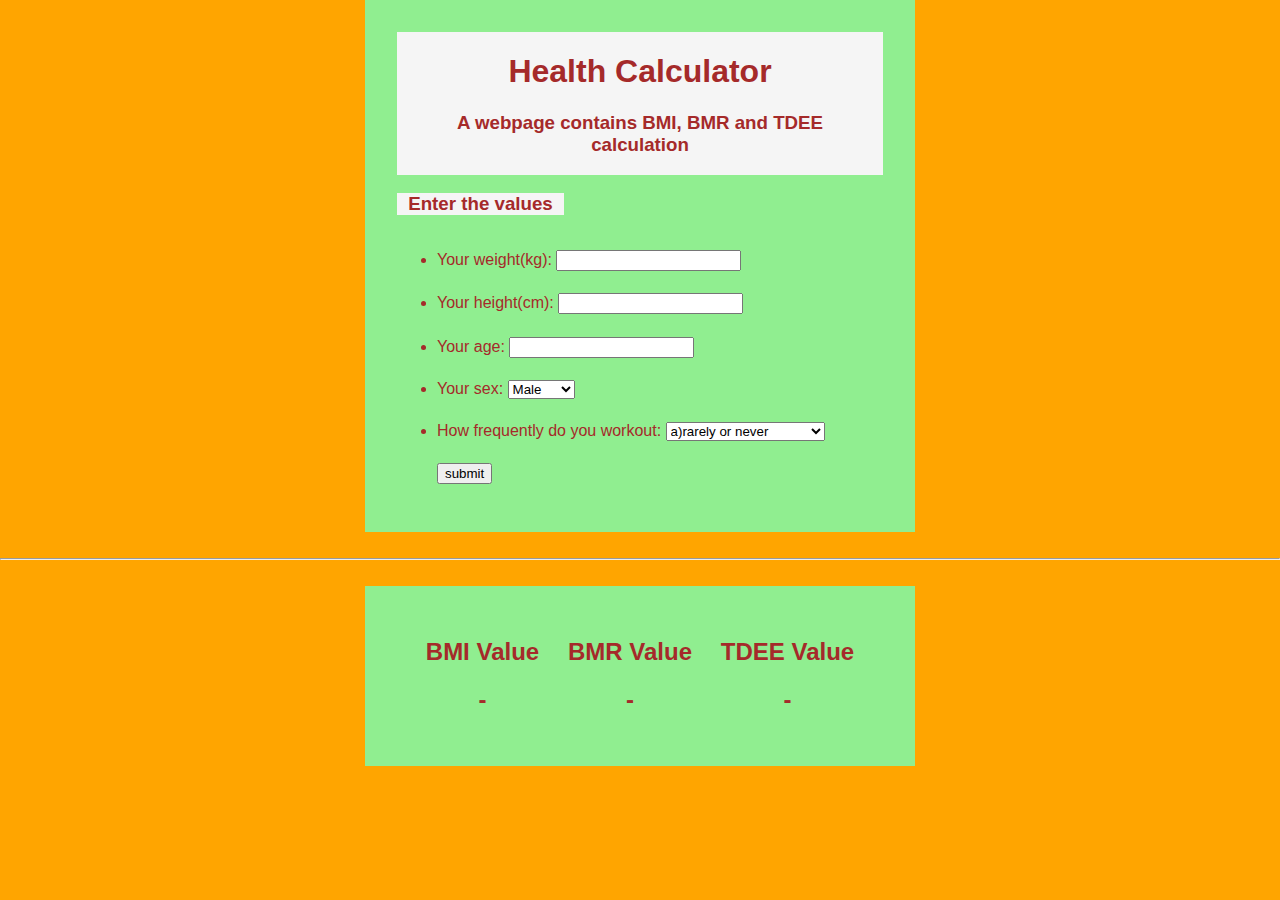
<file: v1.0/index.html>
<!DOCTYPE html>
<html lang="en">

<head>
    <meta charset="UTF-8">
    <meta http-equiv="X-UA-Compatible" content="IE=edge">
    <meta name="viewport" content="width=device-width, initial-scale=1.0">
    <title>DHealth</title>
    <link rel="stylesheet" href="style.css">
</head>

<body>
    <div class="container" id="upper">
        <div id="heading">
            <h1>Health Calculator</h1>
            <h3>A webpage contains BMI, BMR and TDEE calculation</h3>
        </div>
        <div id="form">
            <form id="user_input">
                <h3>Enter the values</h3>
                <ul>
                    <li>
                        <label for="weight">Your weight(kg): </label>
                        <input type="number" id="weight" form="user_input" name="weight" required>
                    </li>
                    <li>
                        <label for="height">Your height(cm): </label>
                        <input type="number" id="height" form="user_input" name="height" required>
                    </li>
                    <li>
                        <label for="age">Your age: </label>
                        <input type="number" id="age" form="user_input" name="age" required>
                    </li>
                    <li>
                        <label for="sex">Your sex: </label>
                        <select id="sex" form="user_input" name="sex" required>
                            <option name="sex" value="Male">Male</option>
                            <option name="sex" value="Female">Female</option>
                        </select>
                    </li>
                    <li>
                        <label for="frequently">How frequently do you workout: </label>
                        <select id="frequently" form="user_input" name="frequently" required>
                            <option value="1.2">a)rarely or never</option>
                            <option value="1.375">b)1-3 times per week</option>
                            <option value="1.55">c)4-5 times per week</option>
                            <option value="1.7">d)6-7 times per week</option>
                            <option value="1.9">e)up to 2 times per day</option>
                        </select>
                    </li>
                    <input type="submit" id="submit" form="user_input" value="submit">
                </ul>
            </form>
        </div>
    </div>
    <br>
    <hr>
    <br>
    <div class="container" id="lower">
        <div id="result">
            <h2>BMI Value</h2>
            <h2 id="bmi">-</h2>
        </div>
        <div id="result">
            <h2>BMR Value</h2>
            <h2 id="bmr">-</h2>
        </div>
        <div id="result">
            <h2>TDEE Value</h2>
            <h2 id="tdee">-</h2>
        </div>
    </div>
    <script src="main.js"></script>
</body>

</html>
</file>
<file: v1.0/style.css>
*{
    box-sizing: border-box;
    font-family: Arial, Helvetica, sans-serif;
}
body{
    background-color: orange;
    margin: 0;
}
.container{
    display: flex;
    margin: 0 auto;
    background-color: lightgreen;
    color: brown;
}
#upper{
    flex-direction: column;
    inline-size: 550px;
    padding: 2em;
}
#heading{
    display: block;
    text-align: center;
    background-color: whitesmoke;
    padding: 0 1em;
}
#form{
    text-align: left;
}
form h3{
    display: inline-block;
    padding: 0px 0.6em;
    background-color: whitesmoke;
}
li{
    padding-bottom: 1.4em;
}
#submit:hover{
    background-color: orange;
}
#lower{
    flex-direction: row;
    justify-content: space-evenly;
    inline-size: 550px;
    padding: 2em;
}
#result{
    text-align: center;
}
</file>
